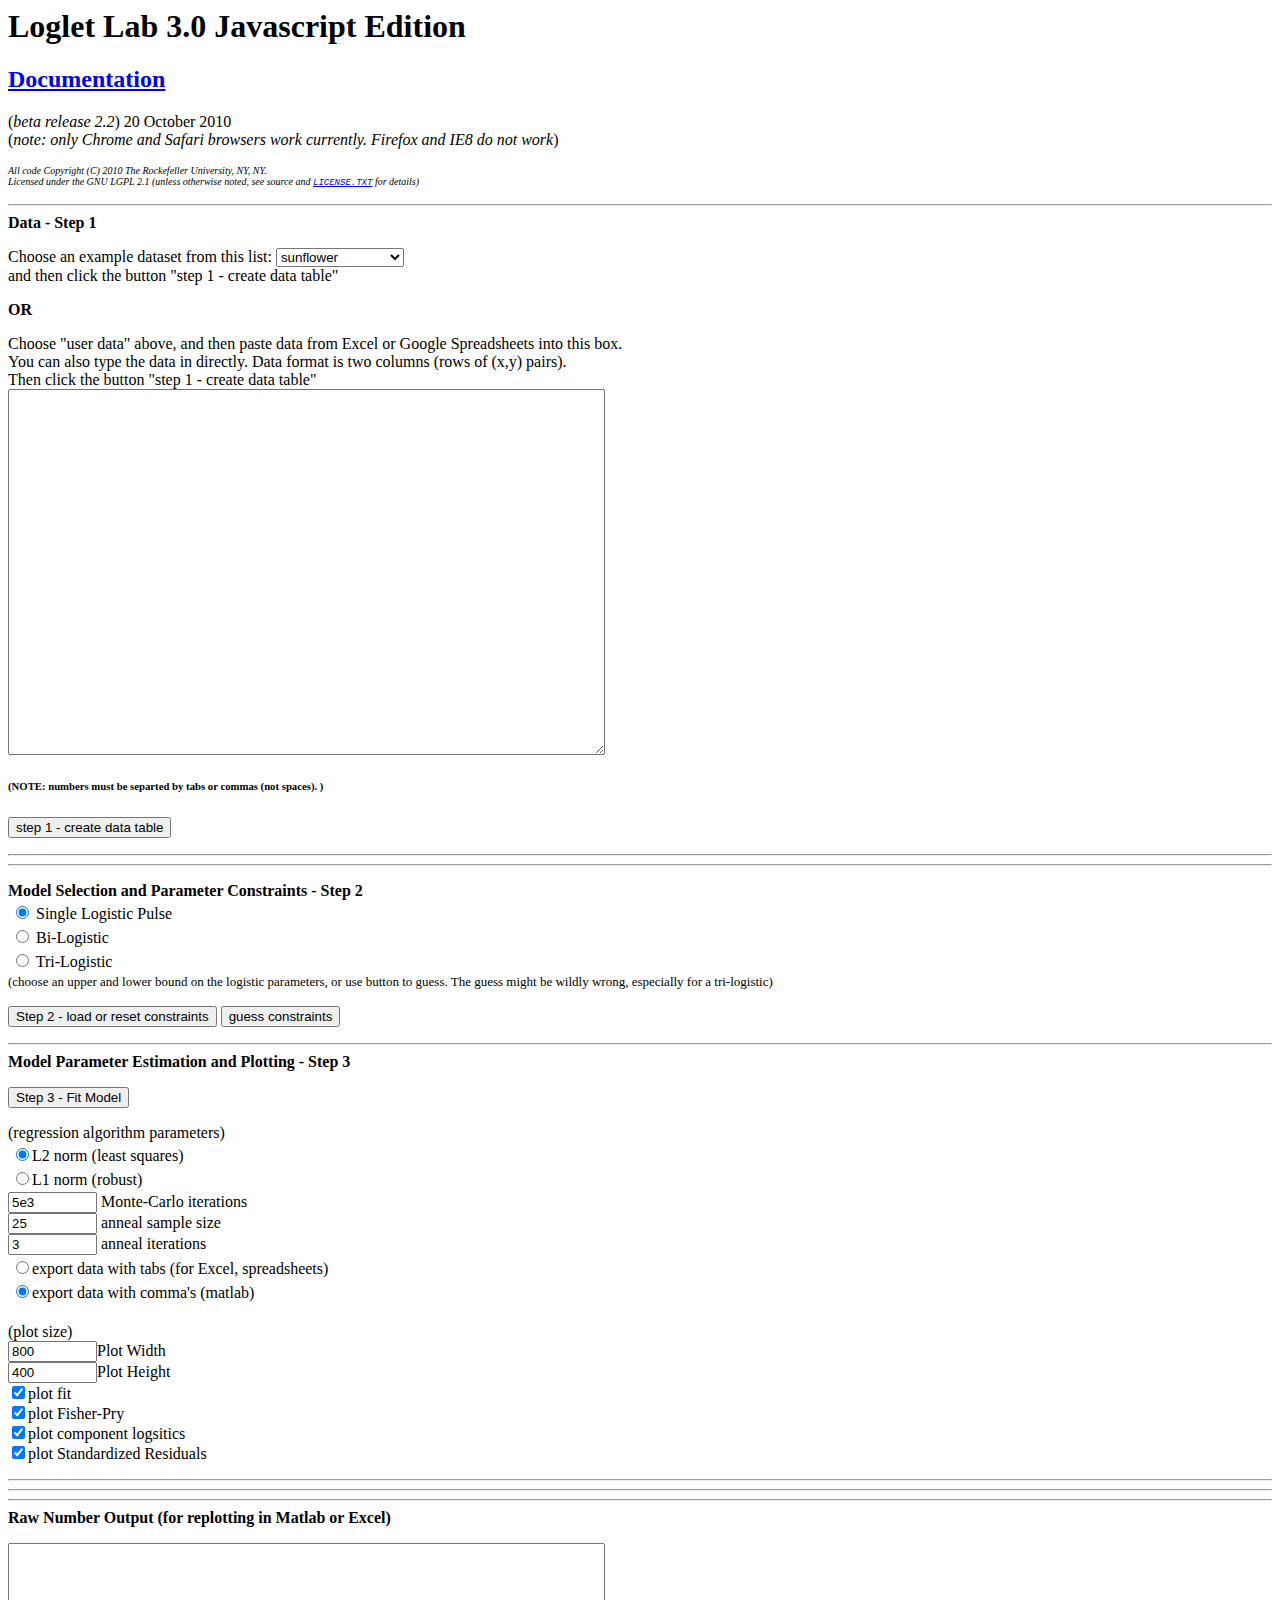
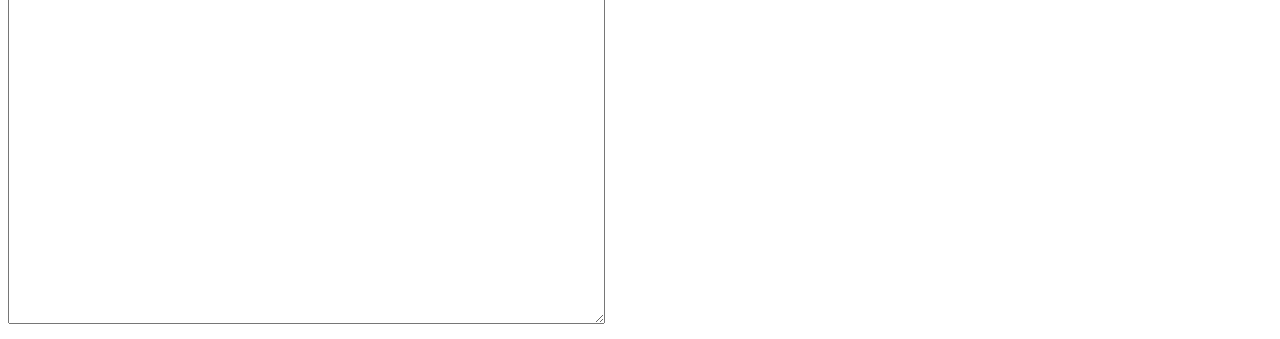
<file: javascript/src/loglet3.html>
<html>
<meta http-equiv="content-type" content="text/html; charset=utf-8" />
<body>

<!-- BEGIN javascript source code copyright and licensing information --> 

<!-- This javascript code is Copyright (C) 2009 The Rockefeller University, NY, NY. -->
<!-- The code is licensed under the GNU LGPL 2.1, see soure for details -->
<script type="text/javascript" src="psmlogfunc3.js"></script>

<!-- This javascript code is Copyright (C) 2009 The Rockefeller University, NY, NY. -->
<!-- The code is licensed under the GNU LGPL 2.1, see soure for details -->
<script type="text/javascript" src="Xpsmlogfunc3.js"></script>

<!-- this javascript code is copyright and licensed by its owners, http://jquery.com -->
<!-- see source for details -->
<script language="javascript" type="text/javascript" src="jquery.js"></script>

<!-- this code is copyright and licensed by its owners, http://code.google.com/p/flot/ -->
<!-- see source for details --> 
<script language="javascript" type="text/javascript" src="jquery.flot.js"></script>

<!-- this code is copyright and licensed by its owners -->
<!-- http://www.netgrow.com.au/assets/files/jquery_plugins/jquery.dump.js -->
<!-- see source for details --> 
<!-- no longer needed -->
<!-- <script language="javascript" type="text/javascript" src="jquery.dump.js"></script> -->

<!-- END javascript source code copyright and licensing information --> 


<h1>Loglet Lab 3.0 Javascript Edition <h1>
<h2><a href="http://lizardinthesun.com/cloudblog/" target="_blank">Documentation</a></h2>

(<i>beta release 2.2</i>)   20 October 2010<br>
(<i>note: only Chrome and Safari browsers work currently. Firefox and IE8 do not work</i>)
<p>
<font size="-2"><i>All code Copyright (C) 2010 The Rockefeller University, NY, NY. <br>
Licensed under the GNU LGPL 2.1 (unless otherwise 
noted, see source and <tt><a href="LICENSE.TXT">LICENSE.TXT</a></tt> for details)</i></font><p>
<hr>
<b>Data - Step 1</b><p>
Choose an example dataset from this list: 
<select id="filldata" name="psmselect">
  <option>sunflower</option>
  <option>lotka_publications</option>
  <option>rembrandt</option>
  <option>van_gogh</option>
  <option>boom</option>
  <option>university</option>
  <option>downward</option>
  <option>user data</option>
</select>
<br>
and then click the button "step 1 - create data table"
<p>

<!-- not really needed anymore 
<table>
  <tr><td>filename: (for debugging only)</td>
  <td><input type="text" id="JSONfilename" size=20></td>
  </tr></input>
</table>
-->
<p>

<b>OR</b><p>

Choose "user data" above, and then paste data from Excel or Google Spreadsheets into this box. <br>
You can also type the data in directly. Data format is two columns (rows of (x,y) pairs).<br>
Then click the button "step 1 - create data table"<br>
<textarea id="psmtext" rows=24 cols=72> </textarea>

<h6>(NOTE: numbers must be separted by tabs or commas (not spaces). )</h6>

<p>
<input type="button" value="step 1 - create data table" onclick="psmcreateform()">

<hr>
<div id="DOM2"></div>

<hr>
<p>
<b>Model Selection and Parameter Constraints - Step 2</b><br>
<table>
<tr><td><input type="radio" checked id="1logletradio" name="logletradio"> Single Logistic Pulse</td></tr>
<tr><td><input type="radio"  id="2logletradio" name="logletradio"> Bi-Logistic</td></tr>
<tr><td><input type="radio"  id="3logletradio" name="logletradio"> Tri-Logistic</td></tr>
</table>

<font size="-1">(choose an upper and lower bound on the logistic parameters, or use button to guess. The
guess might be wildly wrong, especially for a tri-logistic)</font>
<p>
<div id="constraints"></div>


<p>
<input type ="button" value="Step 2 - load or reset constraints" onclick="create_constraints()">
<input type="button" value="guess constraints" onclick="guessconstraints()">
<p><hr>
<b>Model Parameter Estimation and Plotting - Step 3</b><p>
<input type ="button" value="Step 3 - Fit Model" onclick="Xpsmlogfunc()">
<p>
(regression algorithm parameters) <br>
<table>
<tr>
<td><input type="radio" checked id="leastsquares" name="norm">L2 norm (least squares)</td>
</tr>
<tr>
<td><input type="radio" id="robust" name="norm">L1 norm (robust)</td>
</tr>
</table>
<input type="text" value="5e3" id="MCiter" size=8> Monte-Carlo iterations<br>
<input type="text" value="25" id="anneal" size=8>  anneal sample size<br>
<input type="text" value="3" id="num_anneal" size=8>  anneal iterations<br>

<table>
<tr>
<td><input type="radio" id="psmradio1" name="psmradio">export data with tabs (for Excel, spreadsheets)</td>
</tr>
<tr>
<td><input type="radio" checked id="psmradio2" name="psmradio">export data with comma's (matlab)</td>
</tr>
</table>
<br>
(plot size)<br>
<input type="text" value="800" id="flotwidth" size=8>Plot Width<br>
<input type="text" value="400" id="flotheight" size=8>Plot Height<br>
<input type="checkbox" checked id="plotfit">plot fit<br>
<input type="checkbox" checked id="plotfp">plot Fisher-Pry<br>
<input type="checkbox" checked id="plotcc">plot component logsitics <br>
<input type="checkbox" checked id="plotres">plot Standardized Residuals<br>


<hr>

<!-- where the flot plots go -->
<div id="flotplots"> </div>


<hr>
<div id="logletParameters"></div>

<hr>
<b>Raw Number Output (for replotting in Matlab or Excel)</b><p>
<textarea id="psmoutput" rows=25 cols=72> </textarea>



</body>
</html>
</file>
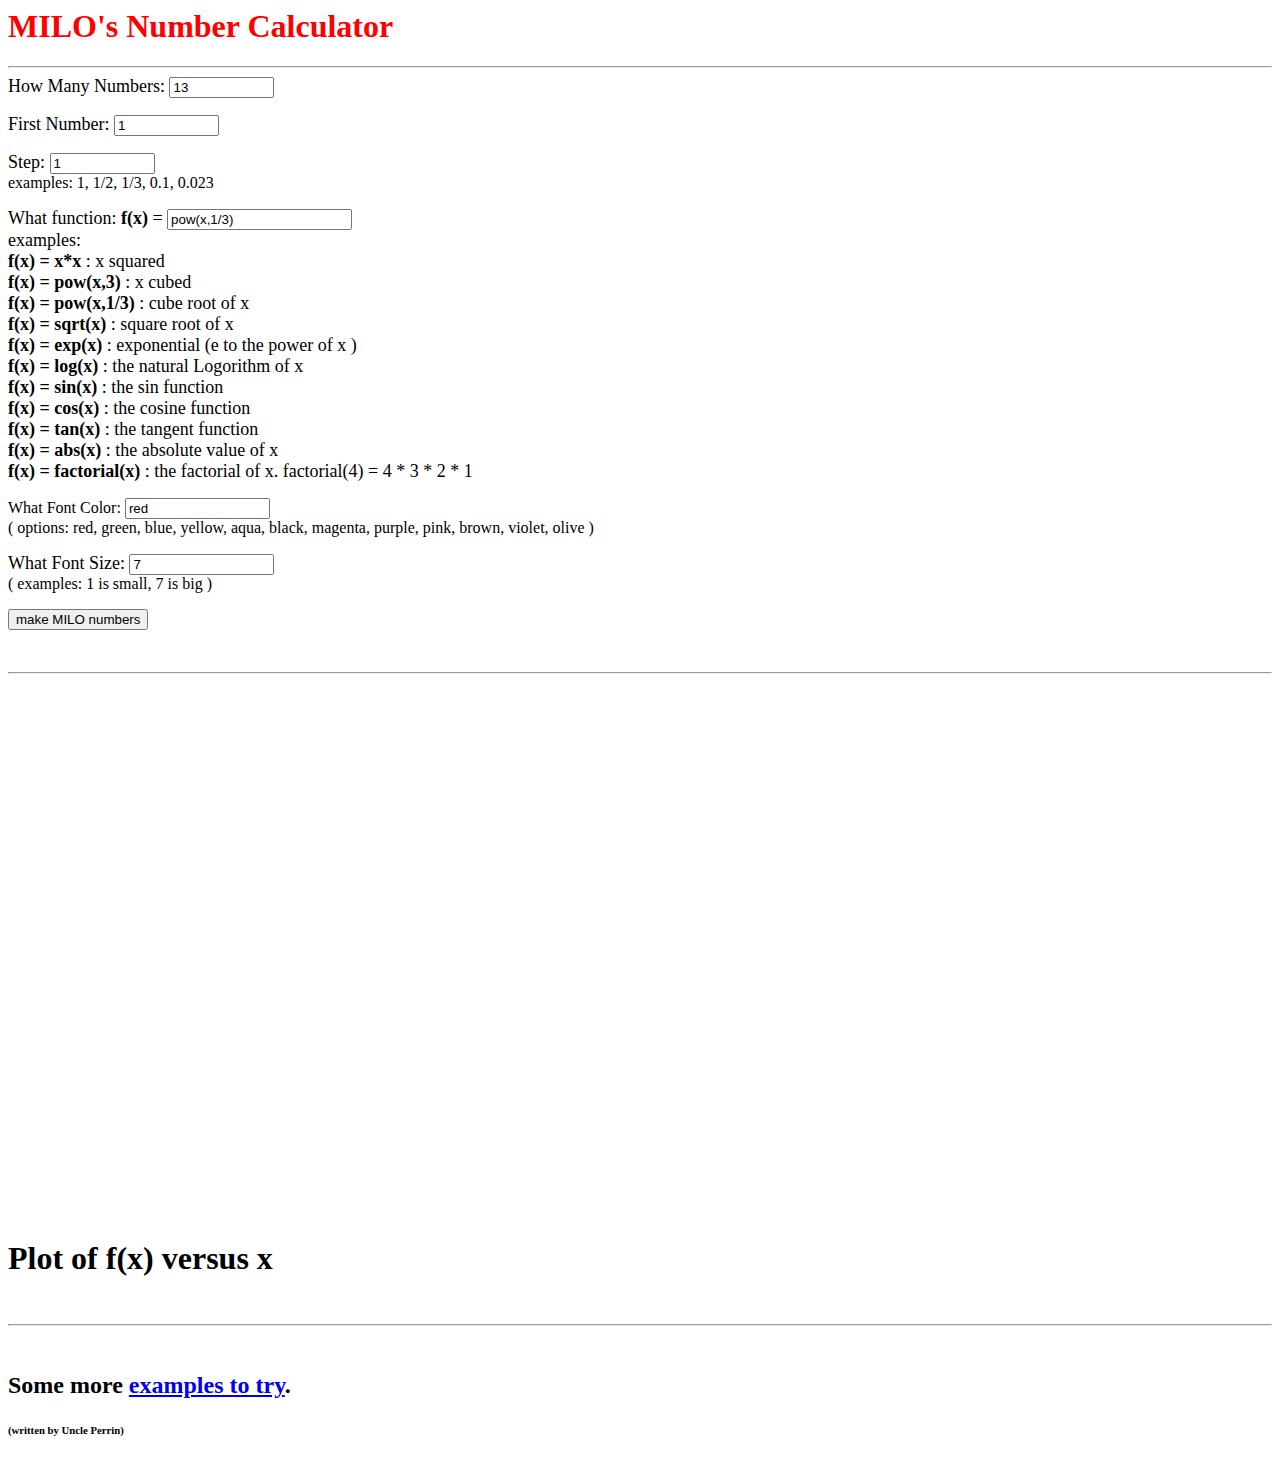
<file: javascript/src/milo.html>
<html>
<meta http-equiv="content-type" content="text/html; charset=utf-8" />
<head>
<title>Milo's Number Calculator</title>
</head>
<body>
<h1><font color="red">MILO's Number Calculator</font></h1>
<hr>
<!-- note crude namespace by prepending "milo" to each js file -->
<!-- this javascript code is copyright and licensed by its owners, http://jquery.com -->
<!-- see source for details -->
<script language="javascript" type="text/javascript" src="milojquery.js"></script>

<!-- this code is copyright and licensed by its owners, http://code.google.com/p/flot/ -->
<!-- see source for details --> 
<script language="javascript" type="text/javascript" src="milojquery.flot.js"></script>

<!-- supposed to make Microsoft IE work -->
<!--[if IE]><script language="javascript" type="text/javascript" src="miloexcanvas.pack.js"></script><![endif]-->

<script type="text/javascript" src="milo.js"></script>


<font size="+1">How Many Numbers: <input type="text" size=10 id="num" value="13"><p></font>
<font size="+1">First Number: <input type="text" size=10 id="firstnum" value="1"><p></font>
<font size="+1">Step: <input type="text" size=10 id="step"
value="1"></font><br>
examples: 1, 1/2, 1/3, 0.1, 0.023<br>
<p>
<font size="+1">What function: <b>f(x)</b> =  <input type="text" size=20 id="func" value="pow(x,1/3)"></font><br>
<font size="+1">
examples:<br>
<b>f(x) = x*x</b>  : x squared<br>
<b>f(x) = pow(x,3)</b>  : x cubed<br>
<b>f(x) = pow(x,1/3)</b> : cube root of x <br>
<b>f(x) = sqrt(x)</b> : square root of x <br>
<b>f(x) = exp(x)</b> : exponential (e to the power of x )<br>
<b>f(x) = log(x)</b> : the natural Logorithm of x <br>
<b>f(x) = sin(x)</b> : the sin function <br>
<b>f(x) = cos(x)</b> : the cosine function <br>
<b>f(x) = tan(x)</b> : the tangent function <br>
<b>f(x) = abs(x)</b> : the absolute value of x <br>
<b>f(x) = factorial(x)</b> : the factorial of x. factorial(4) = 4 * 3 * 2 * 1</br>

</font>
<p>
What Font Color: <input type="text" size=15 id="color" value="red"><br>
( options: red, green, blue, yellow, aqua, black, magenta, purple, pink, brown, violet, olive ) <p>
<font size="+1">What Font Size: <input type="text" size=15 id="fontsize" value="7"></font><br>
( examples: 1 is small, 7 is big )<p>
<p>
<input type="button" value="make MILO numbers" onClick="milo()">
<hr<p>
<div id="milodiv"></div>
<br><hr><br>
<style type="text/css"> .tickLabels {color: "green"}</style>
<div id="miloplot" style="width: 800px; height: 500px;" > </div>

<br>
<h1> Plot of f(x) versus x </h1> 
<br><hr><br>
<p>
<h2>Some more <a href="miloexamples.html" target="_blank">examples to try</a>.</h2>
<p>
<h6>(written by Uncle Perrin)</h6)

</body>
</html>
</file>
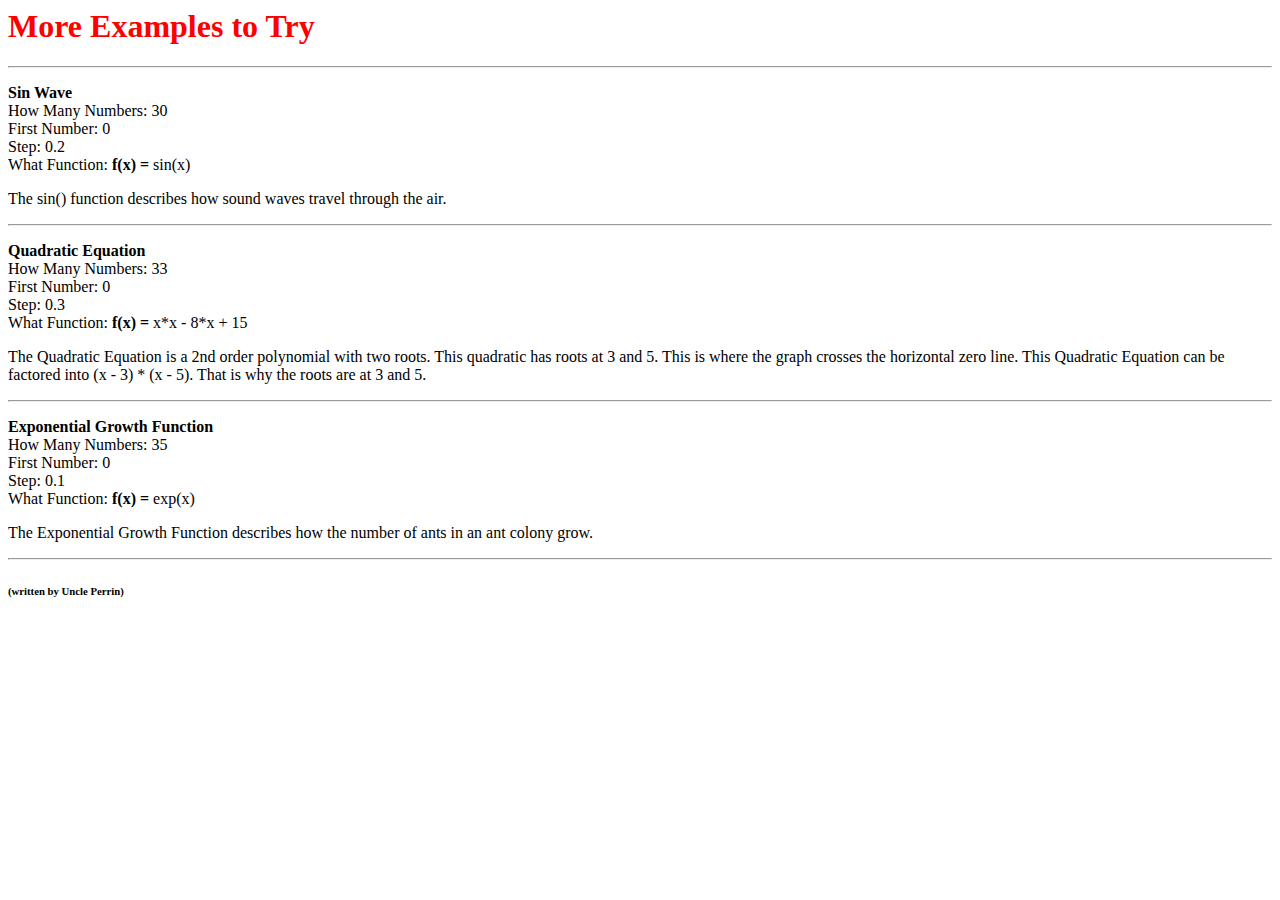
<file: javascript/src/miloexamples.html>
<html>
<meta http-equiv="content-type" content="text/html; charset=utf-8" />
<head>
<title>Milo's Number Calculator: Examples</title>
</head>
<body>
<h1><font color="red">More Examples to Try</font></h1>
<hr>
<p>
<b> Sin Wave</b><br>
How Many Numbers: 30 <br>
First Number: 0 <br>
Step: 0.2 <br>
What Function: <b>f(x) = </b> sin(x)<br>
<p>
The sin() function describes how sound waves travel through the air.

<hr>
<p>

<b>Quadratic Equation</b><br>
How Many Numbers: 33 <br>
First Number: 0 <br>
Step: 0.3 <br>
What Function: <b>f(x) = </b> x*x - 8*x + 15 <br>
<p>
The Quadratic Equation is a 2nd order polynomial with
two roots.  This quadratic has roots at 3 and 5.  This is where
the graph crosses the horizontal zero line. This Quadratic
Equation can be factored into (x - 3) * (x - 5).  That is why the
roots are at 3 and 5.
<p>
<hr>
<p>

<b>Exponential Growth Function </b><br>
How Many Numbers: 35 <br>
First Number: 0 <br>
Step: 0.1 <br>
What Function: <b>f(x) = </b> exp(x) <br>
<p>
The Exponential Growth Function describes how the number of ants in
an ant colony grow.
<p>
<hr>
<p>
<h6>(written by Uncle Perrin)</h6>
</body>
</html>
</file>
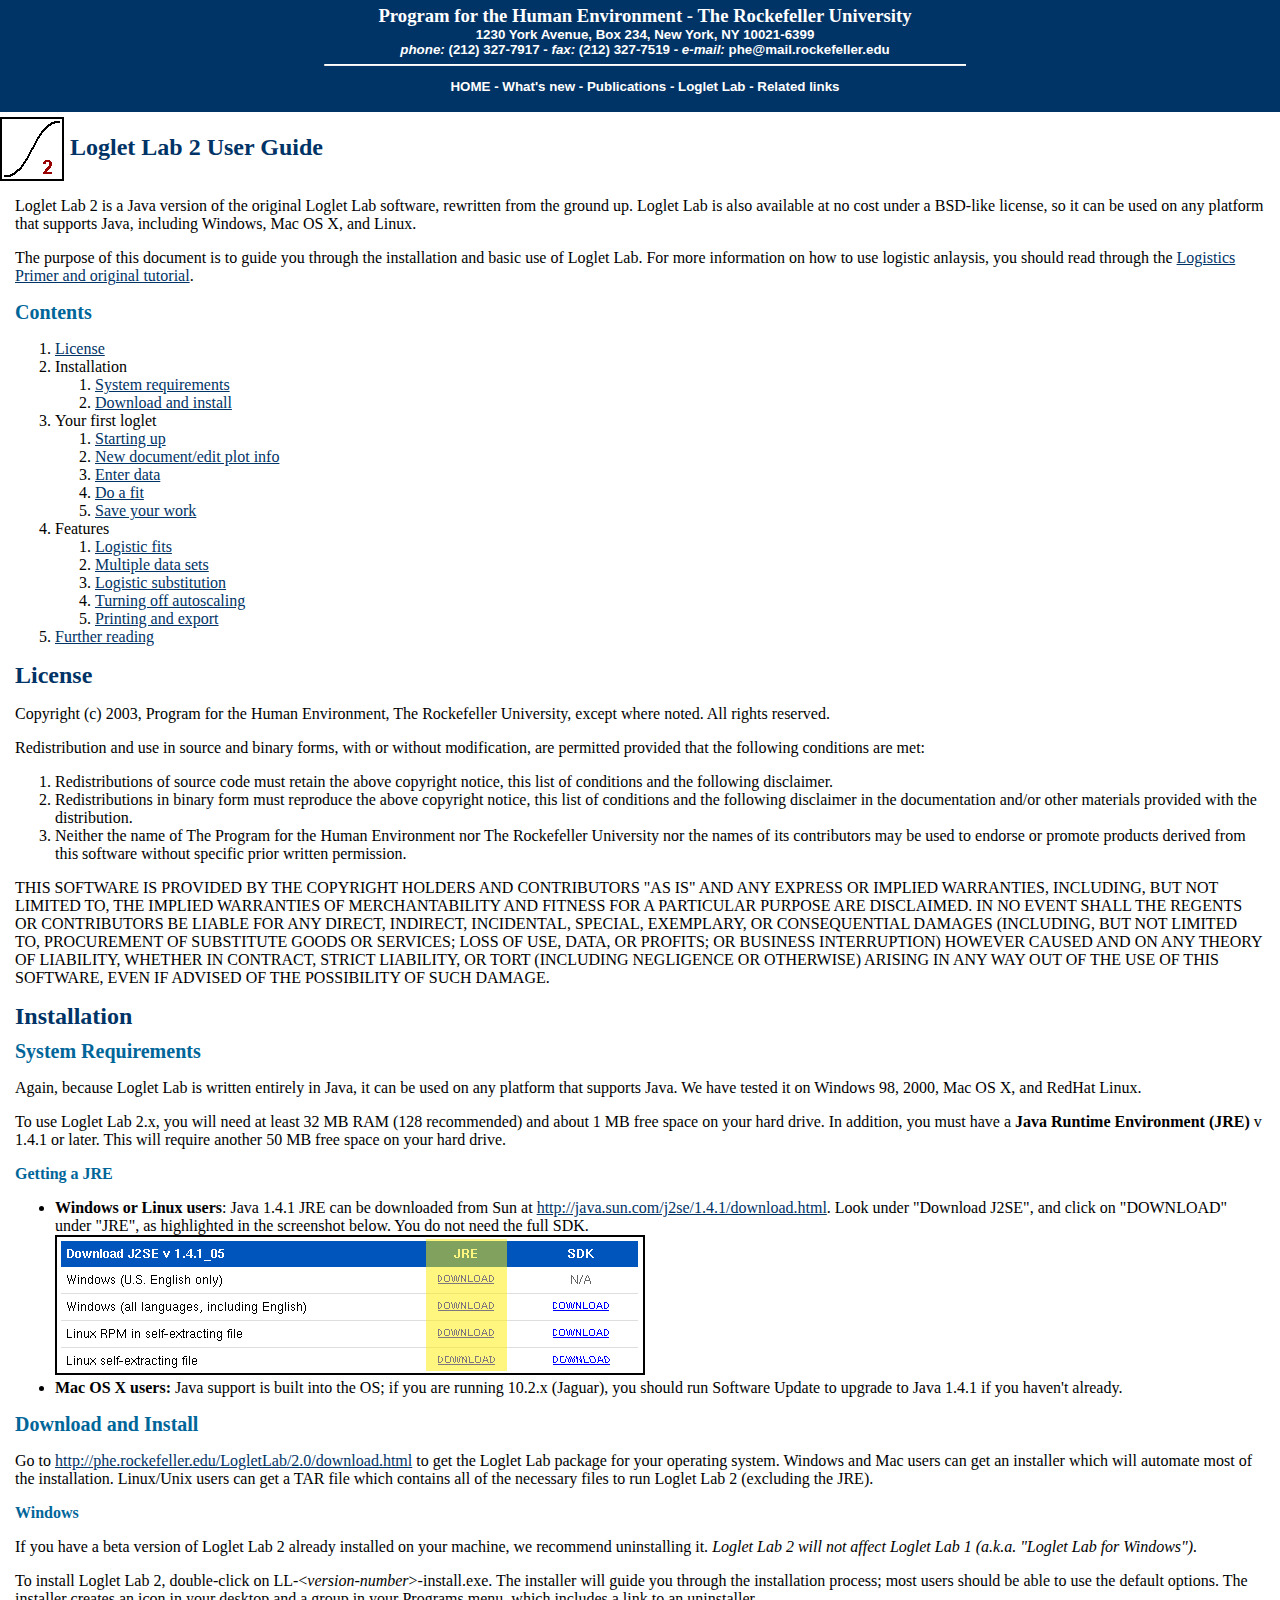
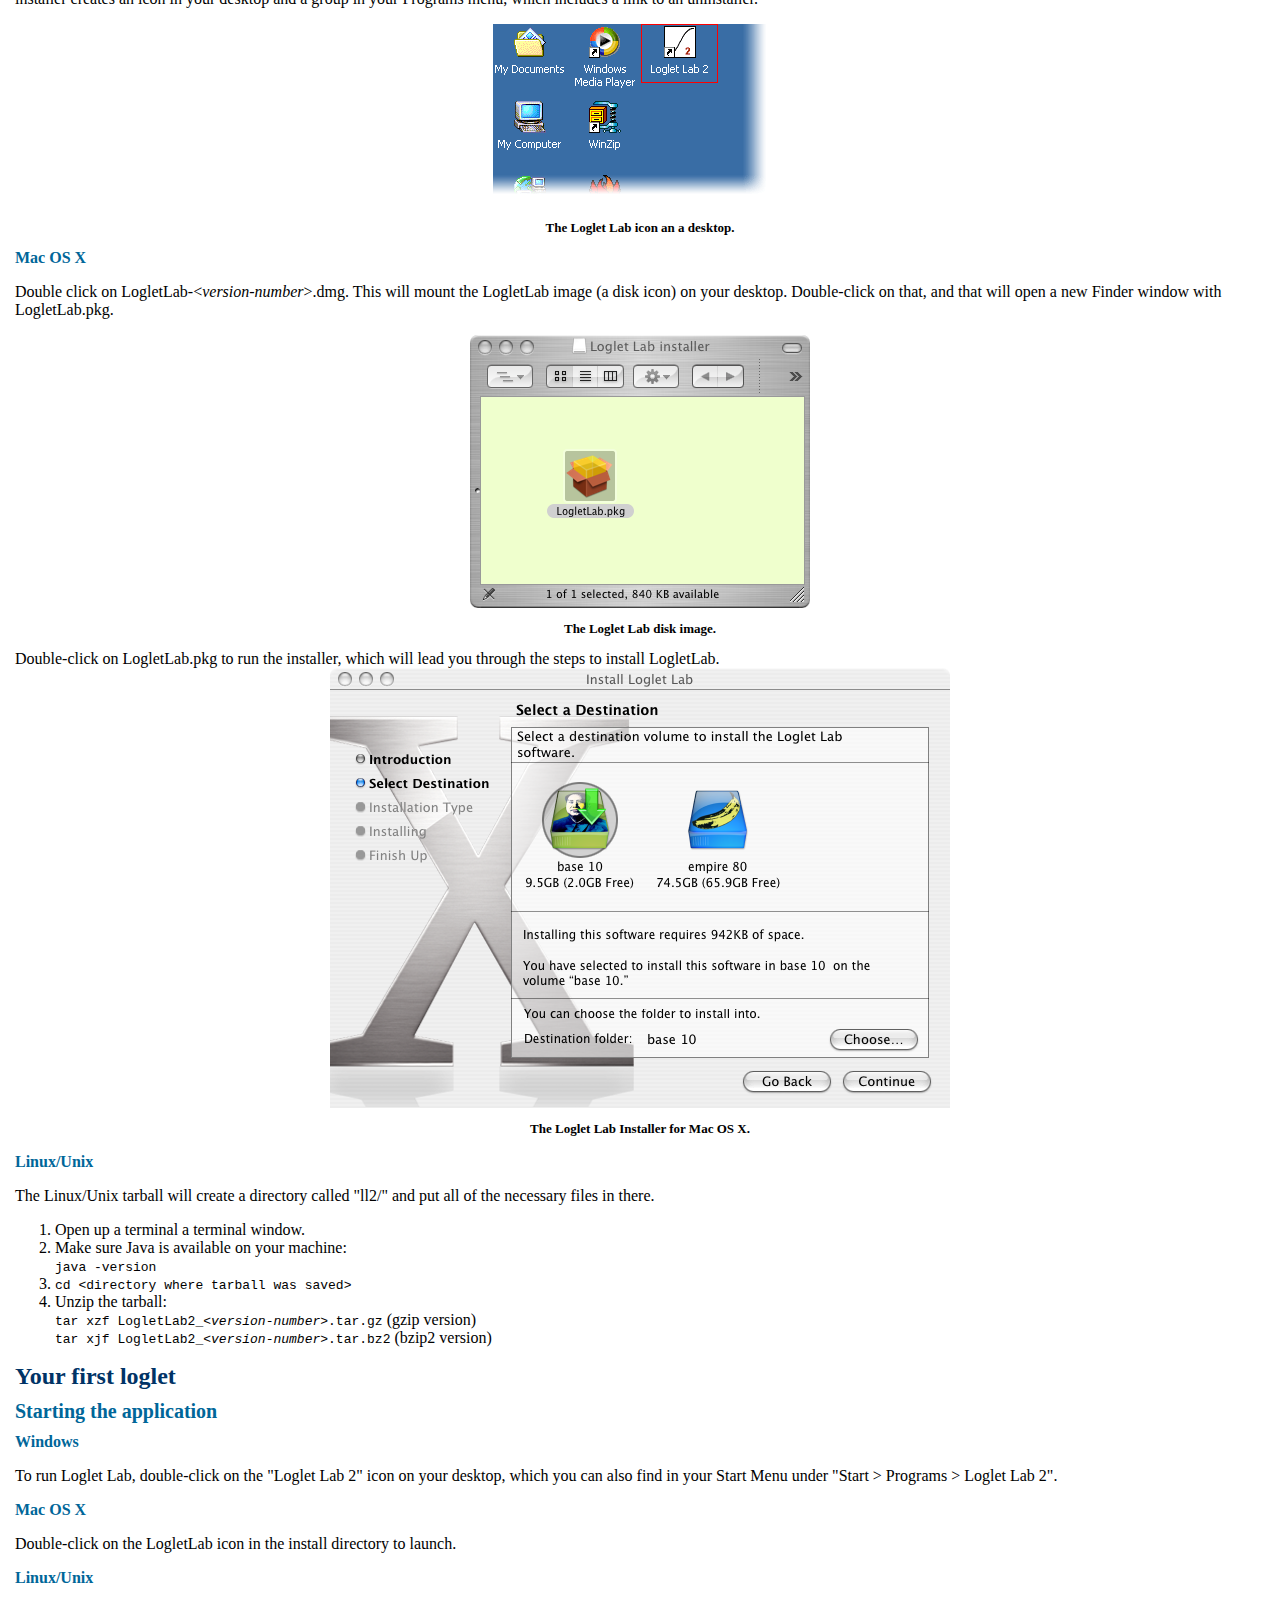
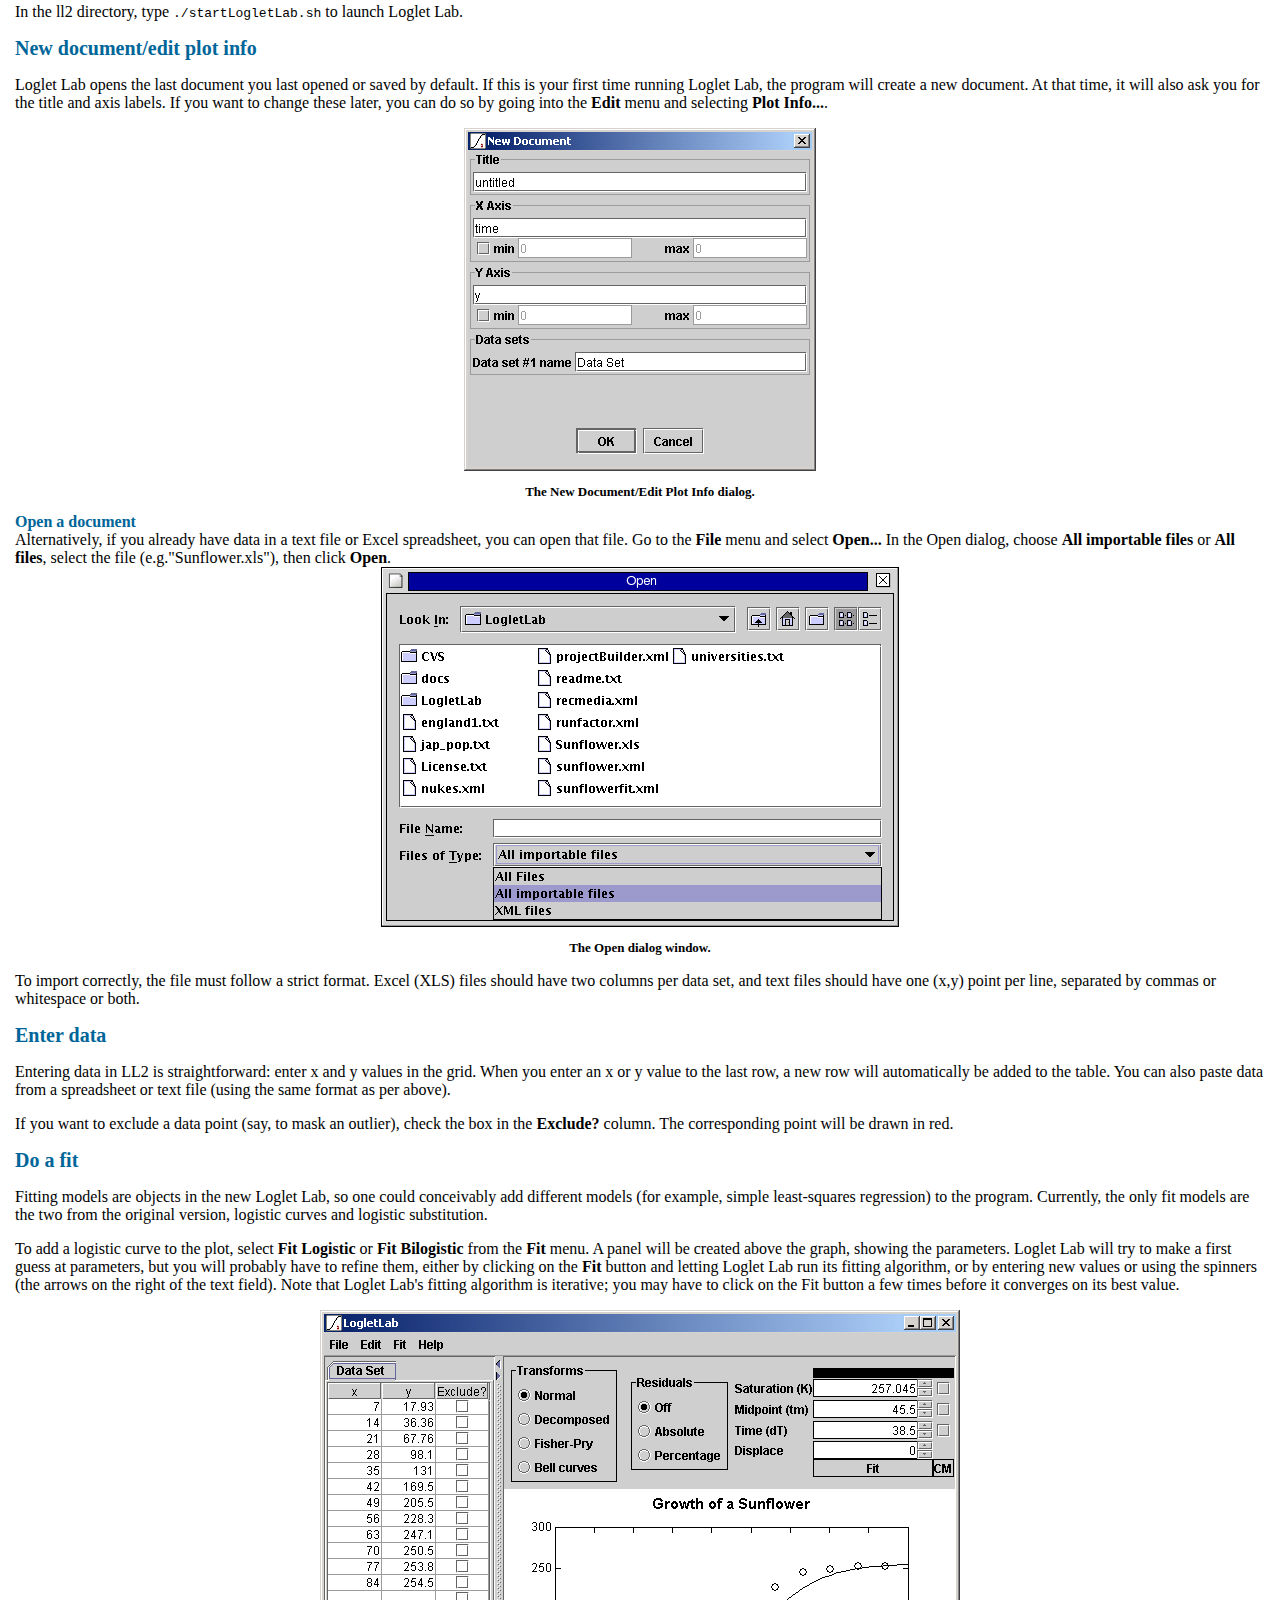
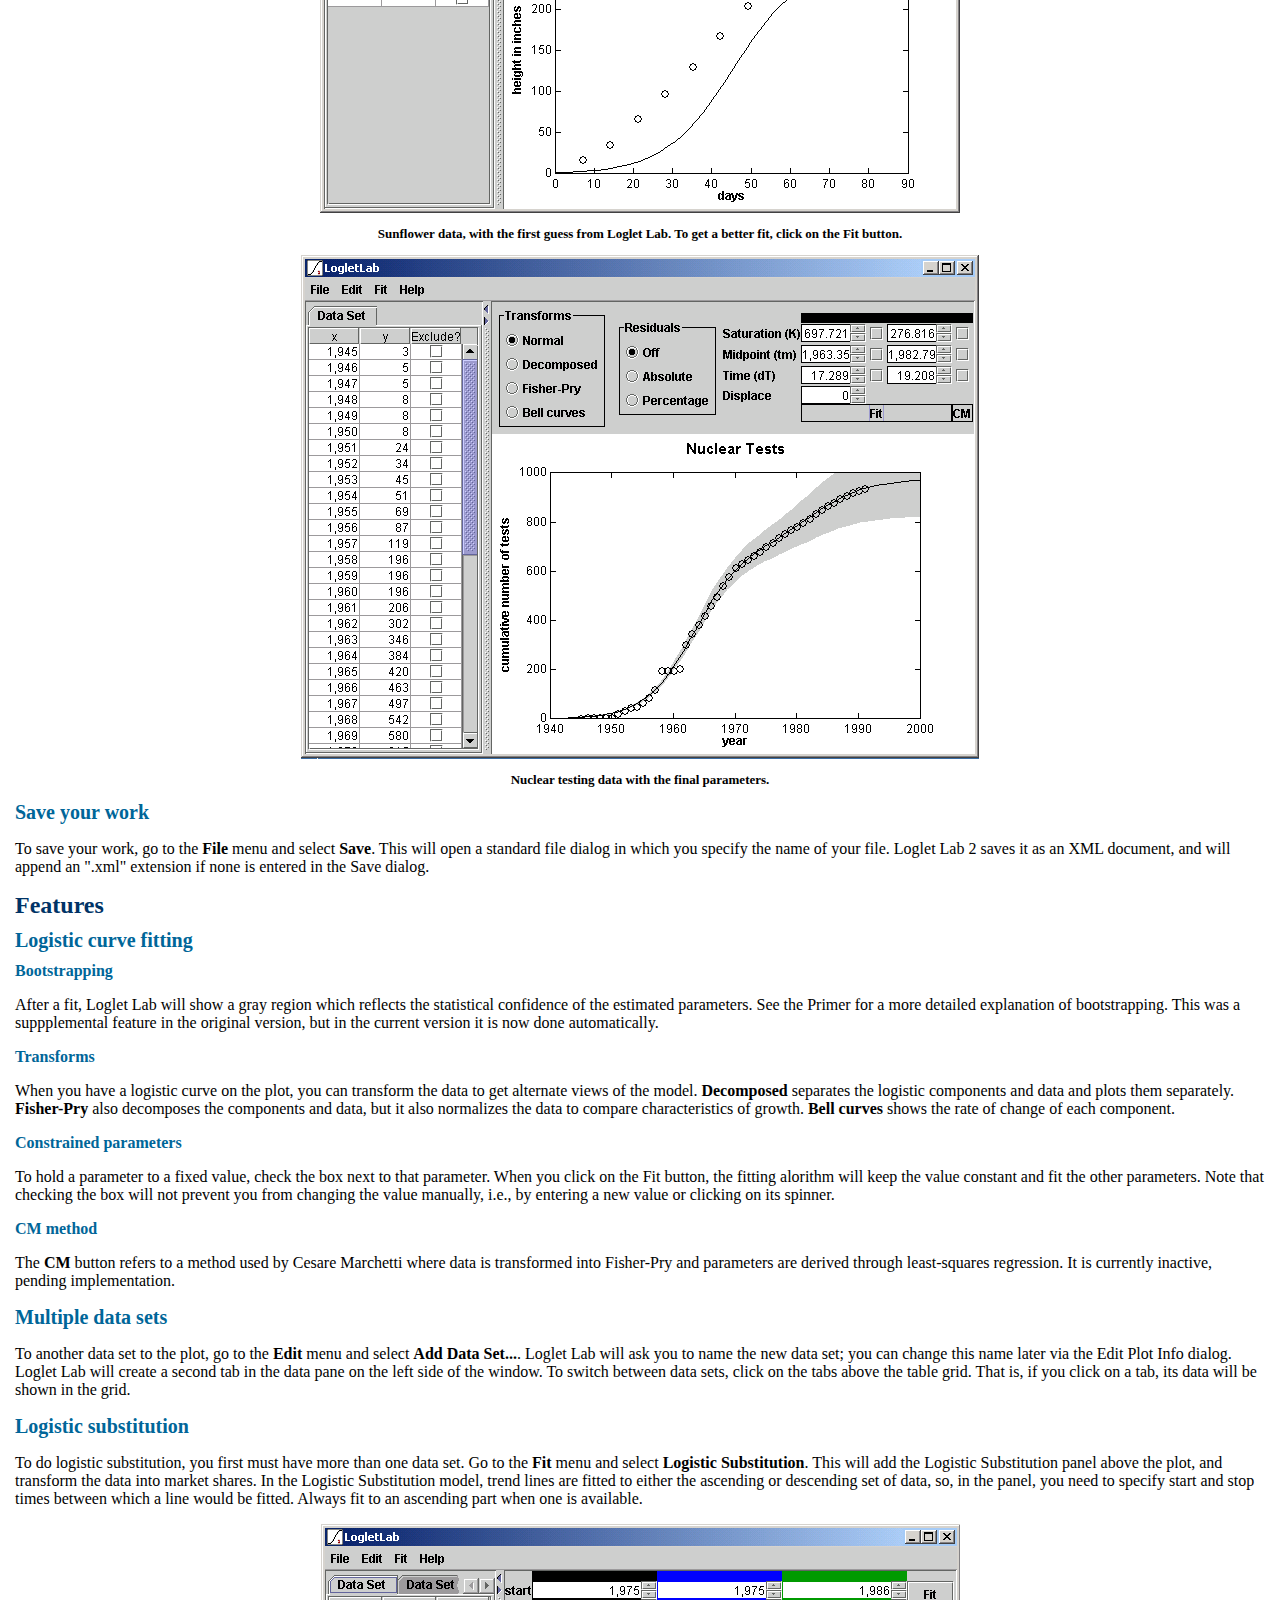
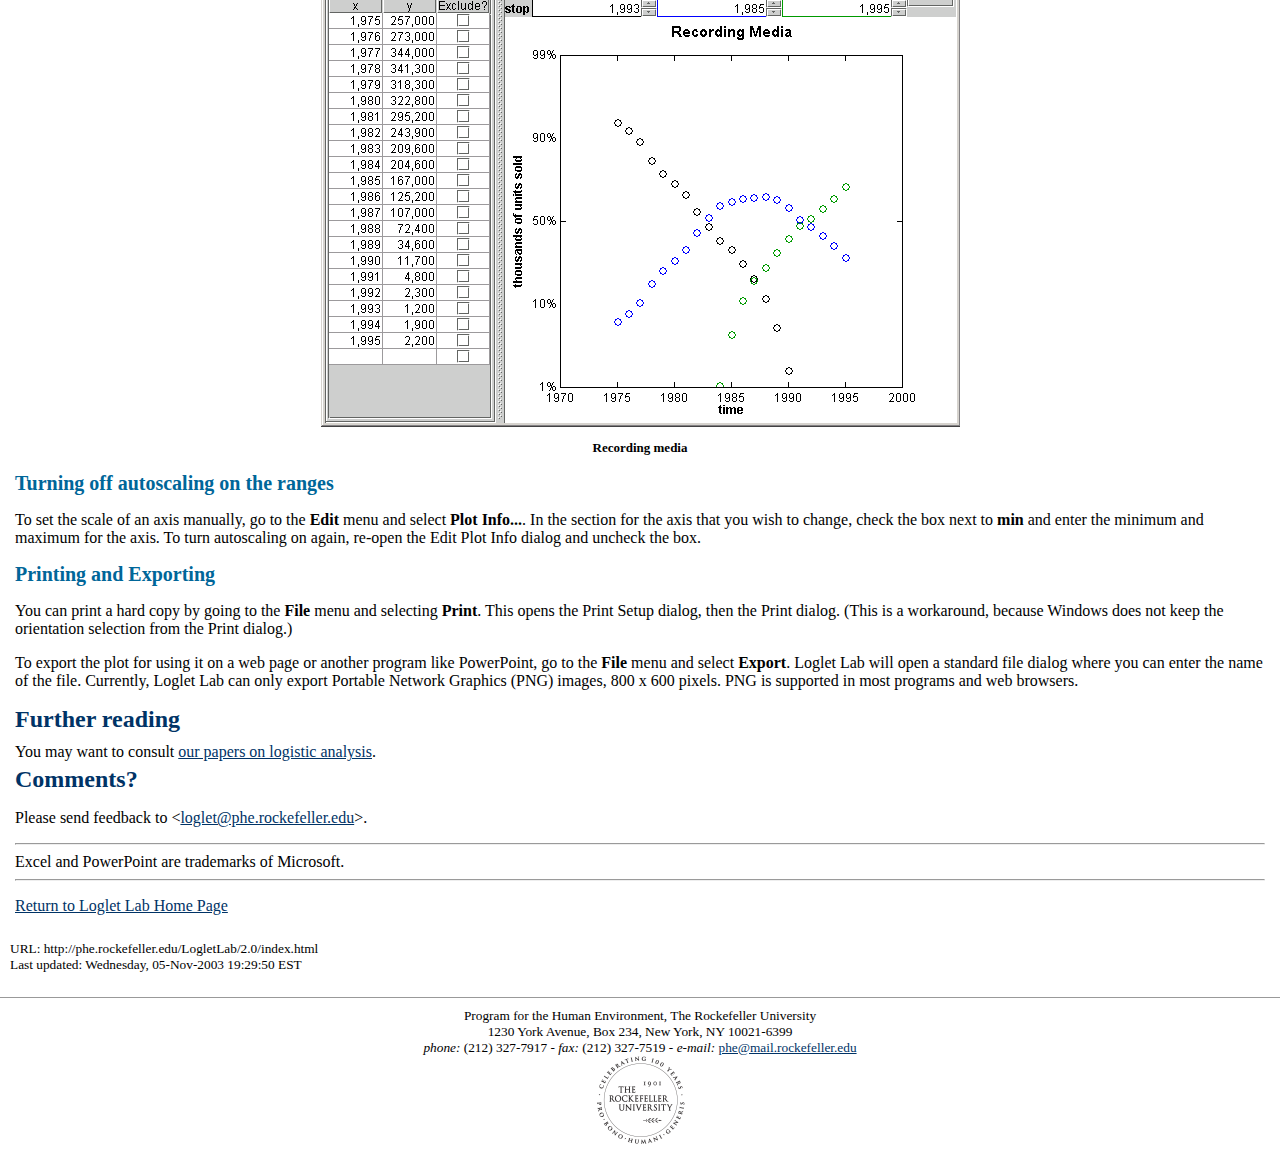
<file: java/src/main/resources/docs/Loglet Lab 2 User Guide.htm>
<!DOCTYPE HTML PUBLIC "-//W3C//DTD HTML 4.0 Transitional//EN">
<!-- saved from url=(0056)http://phe.rockefeller.edu/LogletLab/2.0/docs/index.html -->
<HTML><HEAD><TITLE>Loglet Lab 2 User Guide</TITLE>
<META http-equiv=Content-Type content="text/html; charset=iso-8859-1"><LINK 
href="Loglet Lab 2 User Guide_files/styles-site.css" type=text/css 
rel=stylesheet>
<META content="MSHTML 6.00.2800.1276" name=GENERATOR></HEAD>
<BODY>
<DIV class=header>
<DIV style="FONT-SIZE: 14pt; FONT-FAMILY: serif"><A 
href="http://phe.rockefeller.edu/index.html">Program for the Human 
Environment</A> - <A href="http://www.rockefeller.edu/">The Rockefeller 
University</A> </DIV>1230 York Avenue, Box 234, New York, NY 
10021-6399<BR><I>phone:</I> (212) 327-7917 - <I>fax:</I> (212) 327-7519 - 
<I>e-mail:</I> <A 
href="mailto:phe@mail.rockefeller.edu">phe@mail.rockefeller.edu</A> 
<HR style="BORDER-TOP: #fff 1px solid" width=640>

<P><A href="http://phe.rockefeller.edu/index.html">HOME</A> - <A 
href="http://phe.rockefeller.edu/whats_new.html">What's new</A> - <A 
href="http://phe.rockefeller.edu/biblio.html">Publications</A> - <A 
href="http://phe.rockefeller.edu/LogletLab/">Loglet Lab</A> - <A 
href="http://phe.rockefeller.edu/otherlinks.html">Related links</A> </P></DIV>
<H1><IMG src="Loglet Lab 2 User Guide_files/ll_icon.gif" align=center> Loglet 
Lab 2 User Guide</H1>
<DIV class=bodytext>
<P>Loglet Lab 2 is a Java version of the original Loglet Lab software, rewritten 
from the ground up. Loglet Lab is also available at no cost under a BSD-like 
license, so it can be used on any platform that supports Java, including 
Windows, Mac OS X, and Linux. </P>
<P>The purpose of this document is to guide you through the installation and 
basic use of Loglet Lab. For more information on how to use logistic anlaysis, 
you should read through the <A 
href="http://phe.rockefeller.edu/LogletLab/#Documentation">Logistics Primer and 
original tutorial</A>. </P>
<H2>Contents</H2>
<OL>
  <LI><A 
  href="http://phe.rockefeller.edu/LogletLab/2.0/docs/index.html#license">License</A> 

  <LI>Installation 
  <OL>
    <LI><A 
    href="http://phe.rockefeller.edu/LogletLab/2.0/docs/index.html#sysreq">System 
    requirements</A> 
    <LI><A 
    href="http://phe.rockefeller.edu/LogletLab/2.0/docs/index.html#download">Download 
    and install</A> </LI></OL>
  <LI>Your first loglet 
  <OL>
    <LI><A 
    href="http://phe.rockefeller.edu/LogletLab/2.0/docs/index.html#startup">Starting 
    up</A> 
    <LI><A 
    href="http://phe.rockefeller.edu/LogletLab/2.0/docs/index.html#newdoc">New 
    document/edit plot info</A> 
    <LI><A 
    href="http://phe.rockefeller.edu/LogletLab/2.0/docs/index.html#enterdata">Enter 
    data</A> 
    <LI><A 
    href="http://phe.rockefeller.edu/LogletLab/2.0/docs/index.html#doafit">Do a 
    fit</A> 
    <LI><A 
    href="http://phe.rockefeller.edu/LogletLab/2.0/docs/index.html#saving">Save 
    your work</A> </LI></OL>
  <LI>Features 
  <OL>
    <LI><A 
    href="http://phe.rockefeller.edu/LogletLab/2.0/docs/index.html#logistic">Logistic 
    fits</A> 
    <LI><A 
    href="http://phe.rockefeller.edu/LogletLab/2.0/docs/index.html#multi">Multiple 
    data sets</A> 
    <LI><A 
    href="http://phe.rockefeller.edu/LogletLab/2.0/docs/index.html#logsub">Logistic 
    substitution</A> 
    <LI><A 
    href="http://phe.rockefeller.edu/LogletLab/2.0/docs/index.html#autoscale">Turning 
    off autoscaling</A> 
    <LI><A 
    href="http://phe.rockefeller.edu/LogletLab/2.0/docs/index.html#printing">Printing 
    and export</A> </LI></OL>
  <LI><A 
  href="http://phe.rockefeller.edu/LogletLab/2.0/docs/index.html#reading">Further 
  reading</A> </LI></OL><A name=license></A>
<H1>License</H1>
<P>Copyright (c) 2003, Program for the Human Environment, The Rockefeller 
University, except where noted. All rights reserved. </P>
<P>Redistribution and use in source and binary forms, with or without 
modification, are permitted provided that the following conditions are met: </P>
<OL>
  <LI>Redistributions of source code must retain the above copyright notice, 
  this list of conditions and the following disclaimer. 
  <LI>Redistributions in binary form must reproduce the above copyright notice, 
  this list of conditions and the following disclaimer in the documentation 
  and/or other materials provided with the distribution. 
  <LI>Neither the name of The Program for the Human Environment nor The 
  Rockefeller University nor the names of its contributors may be used to 
  endorse or promote products derived from this software without specific prior 
  written permission. </LI></OL>
<P>THIS SOFTWARE IS PROVIDED BY THE COPYRIGHT HOLDERS AND CONTRIBUTORS "AS IS" 
AND ANY EXPRESS OR IMPLIED WARRANTIES, INCLUDING, BUT NOT LIMITED TO, THE 
IMPLIED WARRANTIES OF MERCHANTABILITY AND FITNESS FOR A PARTICULAR PURPOSE ARE 
DISCLAIMED. IN NO EVENT SHALL THE REGENTS OR CONTRIBUTORS BE LIABLE FOR ANY 
DIRECT, INDIRECT, INCIDENTAL, SPECIAL, EXEMPLARY, OR CONSEQUENTIAL DAMAGES 
(INCLUDING, BUT NOT LIMITED TO, PROCUREMENT OF SUBSTITUTE GOODS OR SERVICES; 
LOSS OF USE, DATA, OR PROFITS; OR BUSINESS INTERRUPTION) HOWEVER CAUSED AND ON 
ANY THEORY OF LIABILITY, WHETHER IN CONTRACT, STRICT LIABILITY, OR TORT 
(INCLUDING NEGLIGENCE OR OTHERWISE) ARISING IN ANY WAY OUT OF THE USE OF THIS 
SOFTWARE, EVEN IF ADVISED OF THE POSSIBILITY OF SUCH DAMAGE. </P>
<H1>Installation</H1><A name=sysreq></A>
<H2>System Requirements</H2>
<P>Again, because Loglet Lab is written entirely in Java, it can be used on any 
platform that supports Java. We have tested it on Windows 98, 2000, Mac OS X, 
and RedHat Linux.</P>
<P>To use Loglet Lab 2.x, you will need at least 32 MB RAM (128 recommended) and 
about 1 MB free space on your hard drive. In addition, you must have a <B>Java 
Runtime Environment (JRE)</B> v 1.4.1 or later. This will require another 50 MB 
free space on your hard drive.</P>
<H3>Getting a JRE</H3>
<UL>
  <LI><B>Windows or Linux users</B>: Java 1.4.1 JRE can be downloaded from Sun 
  at <A 
  href="http://java.sun.com/j2se/1.4.1/download.html">http://java.sun.com/j2se/1.4.1/download.html</A>. 
  Look under "Download J2SE", and click on "DOWNLOAD" under "JRE", as 
  highlighted in the screenshot below. You do not need the full SDK.<BR><IMG 
  alt="We recommend you download the JRE and not the full SDK." 
  src="Loglet Lab 2 User Guide_files/jdk_screenshot.png" border=2> 
  <LI><B>Mac OS X users:</B> Java support is built into the OS; if you are 
  running 10.2.x (Jaguar), you should run Software Update to upgrade to Java 
  1.4.1 if you haven't already. </LI></UL><A name=download></A>
<H2>Download and Install</H2>
<P>Go to <A 
href="http://phe.rockefeller.edu/LogletLab/2.0/download.html">http://phe.rockefeller.edu/LogletLab/2.0/download.html</A> 
to get the Loglet Lab package for your operating system. Windows and Mac users 
can get an installer which will automate most of the installation. Linux/Unix 
users can get a TAR file which contains all of the necessary files to run Loglet 
Lab 2 (excluding the JRE). 
<H3>Windows</H3>
<P>If you have a beta version of Loglet Lab 2 already installed on your machine, 
we recommend uninstalling it. <I>Loglet Lab 2 will not affect Loglet Lab 1 
(a.k.a. "Loglet Lab for Windows").</I></P>
<P>To install Loglet Lab 2, double-click on 
LL-&lt;<I>version-number</I>&gt;-install.exe. The installer will guide you 
through the installation process; most users should be able to use the default 
options. The installer creates an icon in your desktop and a group in your 
Programs menu, which includes a link to an uninstaller. </P>
<DIV align=center><IMG src="Loglet Lab 2 User Guide_files/window_desktop.gif"> 
<P style="FONT-WEIGHT: bold; FONT-SIZE: small">The Loglet Lab icon an a 
desktop.</P></DIV>
<H3>Mac OS X</H3>
<P>Double click on LogletLab-&lt;<I>version-number</I>&gt;.dmg. This will mount 
the LogletLab image (a disk icon) on your desktop. Double-click on that, and 
that will open a new Finder window with LogletLab.pkg. 
<DIV align=center><IMG src="Loglet Lab 2 User Guide_files/Installer1.png">
<P style="FONT-WEIGHT: bold; FONT-SIZE: small">The Loglet Lab disk 
image.</P></DIV>Double-click on LogletLab.pkg to run the installer, which will 
lead you through the steps to install LogletLab. 
<DIV align=center><IMG src="Loglet Lab 2 User Guide_files/Installer.png">
<P style="FONT-WEIGHT: bold; FONT-SIZE: small">The Loglet Lab Installer for Mac 
OS X.</P></DIV>
<P></P>
<H3>Linux/Unix</H3>
<P>The Linux/Unix tarball will create a directory called "ll2/" and put all of 
the necessary files in there. 
<OL>
  <LI>Open up a terminal a terminal window. 
  <LI>Make sure Java is available on your machine:<BR><TT>java -version</TT> 
  <LI><TT>cd &lt;directory where tarball was saved&gt;</TT> 
  <LI>Unzip the tarball:<BR><TT>tar xzf 
  LogletLab2_&lt;<I>version-number</I>&gt;.tar.gz</TT> (gzip version)<BR><TT>tar 
  xjf LogletLab2_&lt;<I>version-number</I>&gt;.tar.bz2</TT> (bzip2 
  version)<BR></LI></OL>
<H1>Your first loglet</H1><A name=startup></A>
<H2>Starting the application</H2>
<H3>Windows</H3>
<P>To run Loglet Lab, double-click on the "Loglet Lab 2" icon on your desktop, 
which you can also find in your Start Menu under "Start &gt; Programs &gt; 
Loglet Lab 2".</P>
<H3>Mac OS X</H3>
<P>Double-click on the LogletLab icon in the install directory to launch.</P>
<H3>Linux/Unix</H3>
<P>In the ll2 directory, type <TT>./startLogletLab.sh</TT> to launch Loglet Lab. 
</P><A name=newdoc></A>
<H2>New document/edit plot info</H2>
<P>Loglet Lab opens the last document you last opened or saved by default. If 
this is your first time running Loglet Lab, the program will create a new 
document. At that time, it will also ask you for the title and axis labels. If 
you want to change these later, you can do so by going into the <B>Edit</B> menu 
and selecting <B>Plot Info...</B>.</P>
<DIV align=center><IMG src="Loglet Lab 2 User Guide_files/new_doc.gif"> 
<P style="FONT-WEIGHT: bold; FONT-SIZE: small">The New Document/Edit Plot Info 
dialog.</P></DIV>
<H3>Open a document</H3>Alternatively, if you already have data in a text file 
or Excel spreadsheet, you can open that file. Go to the <B>File</B> menu and 
select <B>Open...</B> In the Open dialog, choose <B>All importable files</B> or 
<B>All files</B>, select the file (e.g."Sunflower.xls"), then click <B>Open</B>. 

<DIV align=center><IMG src="Loglet Lab 2 User Guide_files/open_dialog.png"> 
<P style="FONT-WEIGHT: bold; FONT-SIZE: small">The Open dialog window.</P></DIV>
<P>To import correctly, the file must follow a strict format. Excel (XLS) files 
should have two columns per data set, and text files should have one (x,y) point 
per line, separated by commas or whitespace or both. </P><A name=enterdata></A>
<H2>Enter data</H2>
<P>Entering data in LL2 is straightforward: enter x and y values in the grid. 
When you enter an x or y value to the last row, a new row will automatically be 
added to the table. You can also paste data from a spreadsheet or text file 
(using the same format as per above).</P>
<P>If you want to exclude a data point (say, to mask an outlier), check the box 
in the <B>Exclude?</B> column. The corresponding point will be drawn in red.</P>
<P></P><A name=doafit></A>
<H2>Do a fit</H2>
<P>Fitting models are objects in the new Loglet Lab, so one could conceivably 
add different models (for example, simple least-squares regression) to the 
program. Currently, the only fit models are the two from the original version, 
logistic curves and logistic substitution.</P>
<P>To add a logistic curve to the plot, select <B>Fit Logistic</B> or <B>Fit 
Bilogistic</B> from the <B>Fit</B> menu. A panel will be created above the 
graph, showing the parameters. Loglet Lab will try to make a first guess at 
parameters, but you will probably have to refine them, either by clicking on the 
<B>Fit</B> button and letting Loglet Lab run its fitting algorithm, or by 
entering new values or using the spinners (the arrows on the right of the text 
field). Note that Loglet Lab's fitting algorithm is iterative; you may have to 
click on the Fit button a few times before it converges on its best value.</P>
<DIV align=center><IMG 
src="Loglet Lab 2 User Guide_files/sunflower_first_fit.gif">
<P style="FONT-WEIGHT: bold; FONT-SIZE: small">Sunflower data, with the first 
guess from Loglet Lab. To get a better fit, click on the Fit button.</P><IMG 
src="Loglet Lab 2 User Guide_files/nukes_fitted.gif">
<P style="FONT-WEIGHT: bold; FONT-SIZE: small">Nuclear testing data with the 
final parameters.</P></DIV><A name=saving></A>
<H2>Save your work</H2>
<P>To save your work, go to the <B>File</B> menu and select <B>Save</B>. This 
will open a standard file dialog in which you specify the name of your file. 
Loglet Lab 2 saves it as an XML document, and will append an ".xml" extension if 
none is entered in the Save dialog. </P>
<H1>Features</H1><A name=logistic></A>
<H2>Logistic curve fitting</H2>
<H3>Bootstrapping</H3>
<P>After a fit, Loglet Lab will show a gray region which reflects the 
statistical confidence of the estimated parameters. See the Primer for a more 
detailed explanation of bootstrapping. This was a suppplemental feature in the 
original version, but in the current version it is now done automatically.</P>
<H3>Transforms</H3>
<P>When you have a logistic curve on the plot, you can transform the data to get 
alternate views of the model. <B>Decomposed</B> separates the logistic 
components and data and plots them separately. <B>Fisher-Pry</B> also decomposes 
the components and data, but it also normalizes the data to compare 
characteristics of growth. <B>Bell curves</B> shows the rate of change of each 
component.</P>
<H3>Constrained parameters</H3>
<P>To hold a parameter to a fixed value, check the box next to that parameter. 
When you click on the Fit button, the fitting alorithm will keep the value 
constant and fit the other parameters. Note that checking the box will not 
prevent you from changing the value manually, i.e., by entering a new value or 
clicking on its spinner.</P>
<H3>CM method</H3>
<P>The <B>CM</B> button refers to a method used by Cesare Marchetti where data 
is transformed into Fisher-Pry and parameters are derived through least-squares 
regression. It is currently inactive, pending implementation.</P><A 
name=multi></A>
<H2>Multiple data sets</H2>
<P>To another data set to the plot, go to the <B>Edit</B> menu and select <B>Add 
Data Set...</B>. Loglet Lab will ask you to name the new data set; you can 
change this name later via the Edit Plot Info dialog. Loglet Lab will create a 
second tab in the data pane on the left side of the window. To switch between 
data sets, click on the tabs above the table grid. That is, if you click on a 
tab, its data will be shown in the grid. </P><A name=logsub></A>
<H2>Logistic substitution</H2>
<P>To do logistic substitution, you first must have more than one data set. Go 
to the <B>Fit</B> menu and select <B>Logistic Substitution</B>. This will add 
the Logistic Substitution panel above the plot, and transform the data into 
market shares. In the Logistic Substitution model, trend lines are fitted to 
either the ascending or descending set of data, so, in the panel, you need to 
specify start and stop times between which a line would be fitted. Always fit to 
an ascending part when one is available. 
<DIV align=center><IMG src="Loglet Lab 2 User Guide_files/recmedia_logsub.gif">
<P style="FONT-WEIGHT: bold; FONT-SIZE: small">Recording media</P></DIV>
<P></P><A name=autoscale></A>
<H2>Turning off autoscaling on the ranges</H2>
<P>To set the scale of an axis manually, go to the <B>Edit</B> menu and select 
<B>Plot Info...</B>. In the section for the axis that you wish to change, check 
the box next to <B>min</B> and enter the minimum and maximum for the axis. To 
turn autoscaling on again, re-open the Edit Plot Info dialog and uncheck the 
box.</P><A name=printing></A>
<H2>Printing and Exporting</H2>
<P>You can print a hard copy by going to the <B>File</B> menu and selecting 
<B>Print</B>. This opens the Print Setup dialog, then the Print dialog. (This is 
a workaround, because Windows does not keep the orientation selection from the 
Print dialog.)</P>
<P>To export the plot for using it on a web page or another program like 
PowerPoint, go to the <B>File</B> menu and select <B>Export</B>. Loglet Lab will 
open a standard file dialog where you can enter the name of the file. Currently, 
Loglet Lab can only export Portable Network Graphics (PNG) images, 800 x 600 
pixels. PNG is supported in most programs and web browsers. </P><A 
name=reading></A>
<H1>Further reading</H1>You may want to consult <A 
href="http://phe.rockefeller.edu/LogletLab/#Documentation">our papers on 
logistic analysis</A>. 
<H1>Comments?</H1>
<P>Please send feedback to &lt;<A 
href="mailto:loglet@phe.rockefeller.edu">loglet@phe.rockefeller.edu</A>&gt;.</P>
<HR>
Excel and PowerPoint are trademarks of Microsoft. 
<HR>

<P><A href="http://phe.rockefeller.edu/LogletLab">Return to Loglet Lab Home 
Page</A></P></DIV>
<P class=footer>URL: http://phe.rockefeller.edu/LogletLab/2.0/index.html<BR>Last 
updated: Wednesday, 05-Nov-2003 19:29:50 EST </P>
<P style="BORDER-TOP: #999 1px solid; FONT-SIZE: 10pt; PADDING-TOP: 10px" 
align=center>Program for the Human Environment, The Rockefeller 
University<BR>1230 York Avenue, Box 234, New York, NY 
10021-6399<BR><I>phone:</I> (212) 327-7917 - <I>fax:</I> (212) 327-7519 - 
<I>e-mail:</I> <A 
href="mailto:phe@mail.rockefeller.edu">phe@mail.rockefeller.edu</A><BR><IMG 
alt="The Rockefeller University" 
src="Loglet Lab 2 User Guide_files/rulogo_sml.png" border=0> </P></BODY></HTML>
</file>
<file: java/src/main/resources/docs/Loglet Lab 2 User Guide_files/styles-site.css>
BODY {
	BACKGROUND: #fff; MARGIN: 0px 0px 20px
}
A {
	COLOR: #003366; TEXT-DECORATION: underline
}
A:link {
	COLOR: #003366; TEXT-DECORATION: underline
}
A:visited {
	COLOR: #003366; TEXT-DECORATION: underline
}
A:active {
	COLOR: #996600
}
A:hover {
	COLOR: #996600
}
H1 {
	FONT-SIZE: 150%; MARGIN: 5px 0px 10px; COLOR: #003366
}
H2 {
	FONT-SIZE: 125%; MARGIN: 5px 0px 10px; COLOR: #006699
}
H3 {
	PADDING-RIGHT: 0px; PADDING-LEFT: 0px; FONT-SIZE: 100%; PADDING-BOTTOM: 0px; MARGIN: 0px; COLOR: #006699; PADDING-TOP: 0px
}
DT {
	MARGIN-LEFT: 10px
}
.header {
	PADDING-RIGHT: 5px; PADDING-LEFT: 5px; FONT-WEIGHT: bold; FONT-SIZE: 10pt; BACKGROUND: #003366; PADDING-BOTTOM: 5px; WIDTH: 100%; COLOR: #fff; PADDING-TOP: 5px; FONT-FAMILY: Arial, Helvetica, sans-serif; TEXT-ALIGN: center
}
.header A:link {
	COLOR: #ffffff; TEXT-DECORATION: none
}
.header A:visited {
	COLOR: #ffffcc; TEXT-DECORATION: none
}
.header A:active {
	COLOR: #cccc99
}
.header A:hover {
	COLOR: #ffcc66
}
.footer {
	PADDING-RIGHT: 10px; PADDING-LEFT: 10px; FONT-SIZE: 10pt; PADDING-BOTTOM: 10px; PADDING-TOP: 10px
}
.bodytext {
	MARGIN: 0px 15px 10px
}
.toc {
	BORDER-RIGHT: #333 1px solid; PADDING-RIGHT: 15px; BORDER-TOP: #333 1px solid; PADDING-LEFT: 15px; BACKGROUND: #d0e8ff; PADDING-BOTTOM: 15px; BORDER-LEFT: #333 1px solid; WIDTH: 50%; PADDING-TOP: 15px; BORDER-BOTTOM: #333 1px solid
}
.sidebar {
	BORDER-RIGHT: #333 1px solid; PADDING-RIGHT: 15px; BORDER-TOP: #333 1px solid; PADDING-LEFT: 15px; BACKGROUND: #e0f0ff; FLOAT: right; PADDING-BOTTOM: 15px; MARGIN: 5px; BORDER-LEFT: #333 1px solid; WIDTH: 35%; PADDING-TOP: 15px; BORDER-BOTTOM: #333 1px solid
}
.upload {
	BORDER-RIGHT: #333 1px solid; PADDING-RIGHT: 5px; BORDER-TOP: #333 1px solid; PADDING-LEFT: 5px; BACKGROUND: #e8ffe8; FLOAT: right; PADDING-BOTTOM: 5px; BORDER-LEFT: #333 1px solid; WIDTH: 33%; PADDING-TOP: 5px; BORDER-BOTTOM: #333 1px solid
}
.welcome {
	BORDER-RIGHT: #333 1px solid; PADDING-RIGHT: 15px; BORDER-TOP: #333 1px solid; PADDING-LEFT: 15px; BACKGROUND: #d0e8ff; PADDING-BOTTOM: 15px; BORDER-LEFT: #333 1px solid; PADDING-TOP: 15px; BORDER-BOTTOM: #333 1px solid
}
.featured {
	BORDER-RIGHT: #000 1px solid; PADDING-RIGHT: 15px; BORDER-TOP: #000 1px solid; PADDING-LEFT: 15px; BACKGROUND: #ffd800; PADDING-BOTTOM: 15px; BORDER-LEFT: #000 1px solid; PADDING-TOP: 15px; BORDER-BOTTOM: #000 1px solid
}
.recentlyposted {
	BORDER-RIGHT: #333 1px solid; PADDING-RIGHT: 15px; BORDER-TOP: #333 1px solid; PADDING-LEFT: 15px; BACKGROUND: #e0f0ff; PADDING-BOTTOM: 15px; BORDER-LEFT: #333 1px solid; PADDING-TOP: 15px; BORDER-BOTTOM: #333 1px solid
}
.recentlyposted TH {
	FONT-SIZE: small; FONT-FAMILY: sans-serif
}
#banner {
	PADDING-RIGHT: 15px; BORDER-TOP: #666 4px double; PADDING-LEFT: 15px; FONT-WEIGHT: normal; FONT-SIZE: x-large; PADDING-BOTTOM: 15px; COLOR: #333; PADDING-TOP: 15px; FONT-FAMILY: palatino,  georgia, verdana, arial, sans-serif
}
#banner A {
	FONT-SIZE: xx-large; COLOR: #333; FONT-FAMILY: palatino,  georgia, verdana, arial, sans-serif; TEXT-DECORATION: none
}
#banner A:link {
	FONT-SIZE: xx-large; COLOR: #333; FONT-FAMILY: palatino,  georgia, verdana, arial, sans-serif; TEXT-DECORATION: none
}
#banner A:visited {
	FONT-SIZE: xx-large; COLOR: #333; FONT-FAMILY: palatino,  georgia, verdana, arial, sans-serif; TEXT-DECORATION: none
}
#banner A:active {
	FONT-SIZE: xx-large; COLOR: #333; FONT-FAMILY: palatino,  georgia, verdana, arial, sans-serif; TEXT-DECORATION: none
}
#banner A:hover {
	FONT-SIZE: xx-large; COLOR: #333; FONT-FAMILY: palatino,  georgia, verdana, arial, sans-serif; TEXT-DECORATION: none
}
.description {
	FONT-SIZE: small; TEXT-TRANSFORM: none; COLOR: #333; FONT-FAMILY: palatino,  georgia, times new roman, serif
}
#content {
	BORDER-RIGHT: #fff 1px solid; BORDER-TOP: #fff 1px solid; BACKGROUND: #fff; MARGIN-BOTTOM: 20px; MARGIN-LEFT: 225px; BORDER-LEFT: #fff 1px solid; MARGIN-RIGHT: 20px; BORDER-BOTTOM: #fff 1px solid; POSITION: absolute
}
#container {
	BORDER-RIGHT: #fff 1px solid; BORDER-TOP: #fff 1px solid; BACKGROUND: #fff; BORDER-LEFT: #fff 1px solid; BORDER-BOTTOM: #fff 1px solid
}
#links {
	BORDER-RIGHT: #fff 1px solid; PADDING-RIGHT: 15px; BORDER-TOP: #fff 1px solid; PADDING-LEFT: 15px; PADDING-BOTTOM: 15px; BORDER-LEFT: #fff 1px solid; WIDTH: 200px; PADDING-TOP: 15px; BORDER-BOTTOM: #fff 1px solid
}
.blog {
	PADDING-RIGHT: 15px; PADDING-LEFT: 15px; BACKGROUND: #fff; PADDING-BOTTOM: 15px; PADDING-TOP: 15px
}
.blogbody {
	FONT-WEIGHT: normal; FONT-SIZE: small; BACKGROUND: #fff; COLOR: #333; LINE-HEIGHT: 200%; FONT-FAMILY: palatino, georgia, verdana, arial, sans-serif
}
.blogbody A {
	FONT-WEIGHT: normal; TEXT-DECORATION: underline
}
.blogbody A:link {
	FONT-WEIGHT: normal; TEXT-DECORATION: underline
}
.blogbody A:visited {
	FONT-WEIGHT: normal; TEXT-DECORATION: underline
}
.blogbody A:active {
	FONT-WEIGHT: normal; TEXT-DECORATION: underline
}
.blogbody A:hover {
	FONT-WEIGHT: normal; TEXT-DECORATION: underline
}
.title {
	FONT-SIZE: medium; COLOR: #666; FONT-FAMILY: palatino, georgia, times new roman, serif
}
#menu {
	BACKGROUND: #fff; MARGIN-BOTTOM: 15px; TEXT-ALIGN: center
}
.date {
	FONT-WEIGHT: bold; FONT-SIZE: large; MARGIN-BOTTOM: 10px; COLOR: #333; BORDER-BOTTOM: #999 1px solid; FONT-FAMILY: palatino, georgia, times new roman, serif
}
.posted {
	FONT-SIZE: x-small; MARGIN-BOTTOM: 25px; COLOR: #000000; FONT-FAMILY: verdana, arial, sans-serif
}
.calendar {
	PADDING-RIGHT: 2px; PADDING-LEFT: 2px; FONT-WEIGHT: normal; FONT-SIZE: x-small; BACKGROUND: #fff; PADDING-BOTTOM: 2px; COLOR: #666; LINE-HEIGHT: 140%; PADDING-TOP: 2px; FONT-FAMILY: verdana, arial, sans-serif; TEXT-ALIGN: left
}
.calendarhead {
	PADDING-RIGHT: 2px; PADDING-LEFT: 2px; FONT-WEIGHT: normal; FONT-SIZE: small; BACKGROUND: #fff; PADDING-BOTTOM: 2px; TEXT-TRANSFORM: uppercase; COLOR: #666600; PADDING-TOP: 2px; FONT-FAMILY: palatino, georgia, times new roman, serif; LETTER-SPACING: 0.3em; TEXT-ALIGN: left
}
.side {
	PADDING-RIGHT: 2px; PADDING-LEFT: 2px; FONT-WEIGHT: normal; FONT-SIZE: x-small; BACKGROUND: #fff; PADDING-BOTTOM: 2px; COLOR: #333; LINE-HEIGHT: 140%; PADDING-TOP: 2px; FONT-FAMILY: verdana, arial, sans-serif
}
.sidetitle {
	PADDING-RIGHT: 2px; MARGIN-TOP: 30px; PADDING-LEFT: 2px; FONT-WEIGHT: normal; FONT-SIZE: small; BACKGROUND: #fff; PADDING-BOTTOM: 2px; TEXT-TRANSFORM: uppercase; COLOR: #666600; PADDING-TOP: 2px; FONT-FAMILY: palatino, georgia, times new roman, serif; LETTER-SPACING: 0.3em
}
.syndicate {
	PADDING-RIGHT: 2px; MARGIN-TOP: 15px; PADDING-LEFT: 2px; FONT-SIZE: xx-small; BACKGROUND: #fff; PADDING-BOTTOM: 2px; LINE-HEIGHT: 140%; PADDING-TOP: 2px; FONT-FAMILY: verdana, arial, sans-serif
}
.powered {
	PADDING-RIGHT: 2px; MARGIN-TOP: 50px; PADDING-LEFT: 2px; FONT-SIZE: x-small; BACKGROUND: #fff; PADDING-BOTTOM: 2px; TEXT-TRANSFORM: uppercase; COLOR: #666; LINE-HEIGHT: 140%; PADDING-TOP: 2px; FONT-FAMILY: palatino, georgia, times new roman, serif; LETTER-SPACING: 0.2em
}
.comments-body {
	FONT-WEIGHT: normal; FONT-SIZE: small; BACKGROUND: #fff; PADDING-BOTTOM: 10px; COLOR: #666; LINE-HEIGHT: 140%; PADDING-TOP: 10px; BORDER-BOTTOM: #999 1px dotted; FONT-FAMILY: palatino, georgia, verdana, arial, sans-serif
}
.comments-post {
	FONT-WEIGHT: normal; FONT-SIZE: x-small; BACKGROUND: #fff; COLOR: #666; FONT-FAMILY: verdana, arial, sans-serif
}
.trackback-url {
	BORDER-RIGHT: #999 1px dotted; PADDING-RIGHT: 5px; BORDER-TOP: #999 1px dotted; PADDING-LEFT: 5px; FONT-WEIGHT: normal; FONT-SIZE: small; BACKGROUND: #fff; PADDING-BOTTOM: 5px; BORDER-LEFT: #999 1px dotted; COLOR: #666; LINE-HEIGHT: 140%; PADDING-TOP: 5px; BORDER-BOTTOM: #999 1px dotted; FONT-FAMILY: palatino, georgia, verdana, arial, sans-serif
}
.trackback-body {
	FONT-WEIGHT: normal; FONT-SIZE: small; BACKGROUND: #fff; PADDING-BOTTOM: 10px; COLOR: #666; LINE-HEIGHT: 140%; PADDING-TOP: 10px; BORDER-BOTTOM: #999 1px dotted; FONT-FAMILY: palatino, georgia, verdana, arial, sans-serif
}
.trackback-post {
	FONT-WEIGHT: normal; FONT-SIZE: x-small; BACKGROUND: #fff; COLOR: #666; FONT-FAMILY: verdana, arial, sans-serif
}
.comments-head {
	MARGIN-TOP: 20px; FONT-WEIGHT: bold; FONT-SIZE: small; BACKGROUND: #fff; COLOR: #666; BORDER-BOTTOM: #999 1px solid; FONT-FAMILY: palatino, georgia, verdana, arial, sans-serif
}
#banner-commentspop {
	BORDER-RIGHT: #fff 1px solid; PADDING-RIGHT: 15px; BORDER-TOP: #fff 1px solid; PADDING-LEFT: 15px; FONT-WEIGHT: bold; FONT-SIZE: large; BACKGROUND: #003366; PADDING-BOTTOM: 5px; BORDER-LEFT: #fff 1px solid; COLOR: #fff; PADDING-TOP: 5px; FONT-FAMILY: palatino, georgia, verdana, arial, sans-serif
}
</file>
